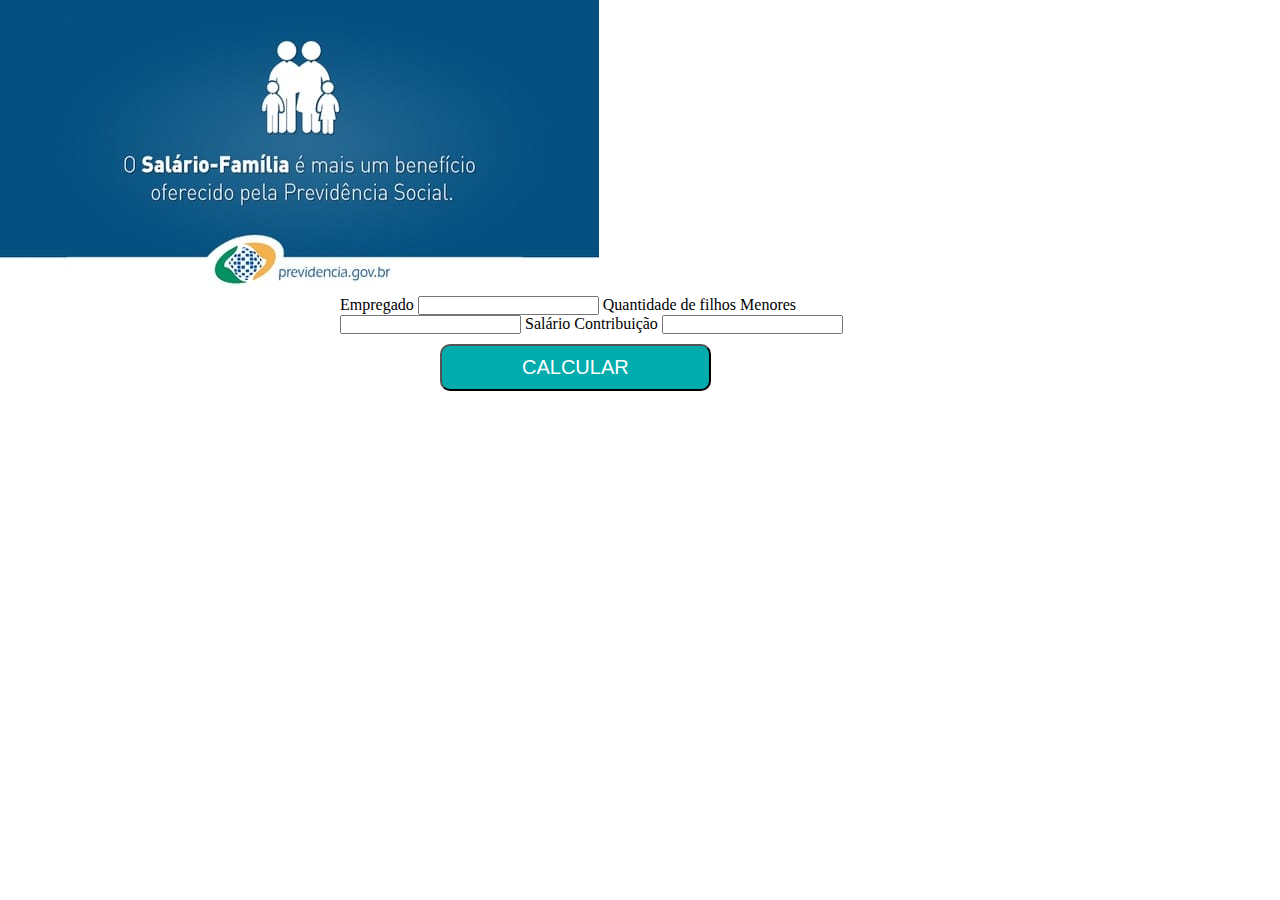
<file: index.html>
<!DOCTYPE html>
<html lang="pt-br">
<head>
    <meta charset="UTF-8">
    <meta name="viewport" content="width=device-width, initial-scale=1.0">
    <title>SalarioFamilia</title>
    <link rel="stylesheet" href="index.css">
    
</head>
<body>
    <div>
        <img src="images/salario-familia.jpg" alt="salario salario-familia">

    </div>
    <div id="page">
        <main>
            <div id="efeito">
             <div id="banner"></div>
            </div>
            <div id="formulario">
                
                
                    <!--NOME-->
                    <label for="Empregado">Empregado</label>
                    <input required type="text" id="nomeDeUsuario">
                    <!--QNT FILHOS MENORES-->
                    <label for="filhosMenores">Quantidade de filhos Menores</label>
                    <input required type="filhosmenores" id="filhosMenores">
                    <!--SALARIO CONTRIBUIÇÃO-->
                    <label for="salarioContribuicao"> Salário Contribuição</label>
                    <input required type="salarioContruicao" id="salarioContribuicao">
                              
                                            
                                   
                                    
                                       
                    <!--butão calcular-->
                    
                    <button type="submit">CALCULAR</button>

                    <div id="resultado"></div>
                                   

                </form>
            </div>    
        </main>
    </div>
    
    
    <script src="script/script.js"></script>
</body>
</html>
</file>
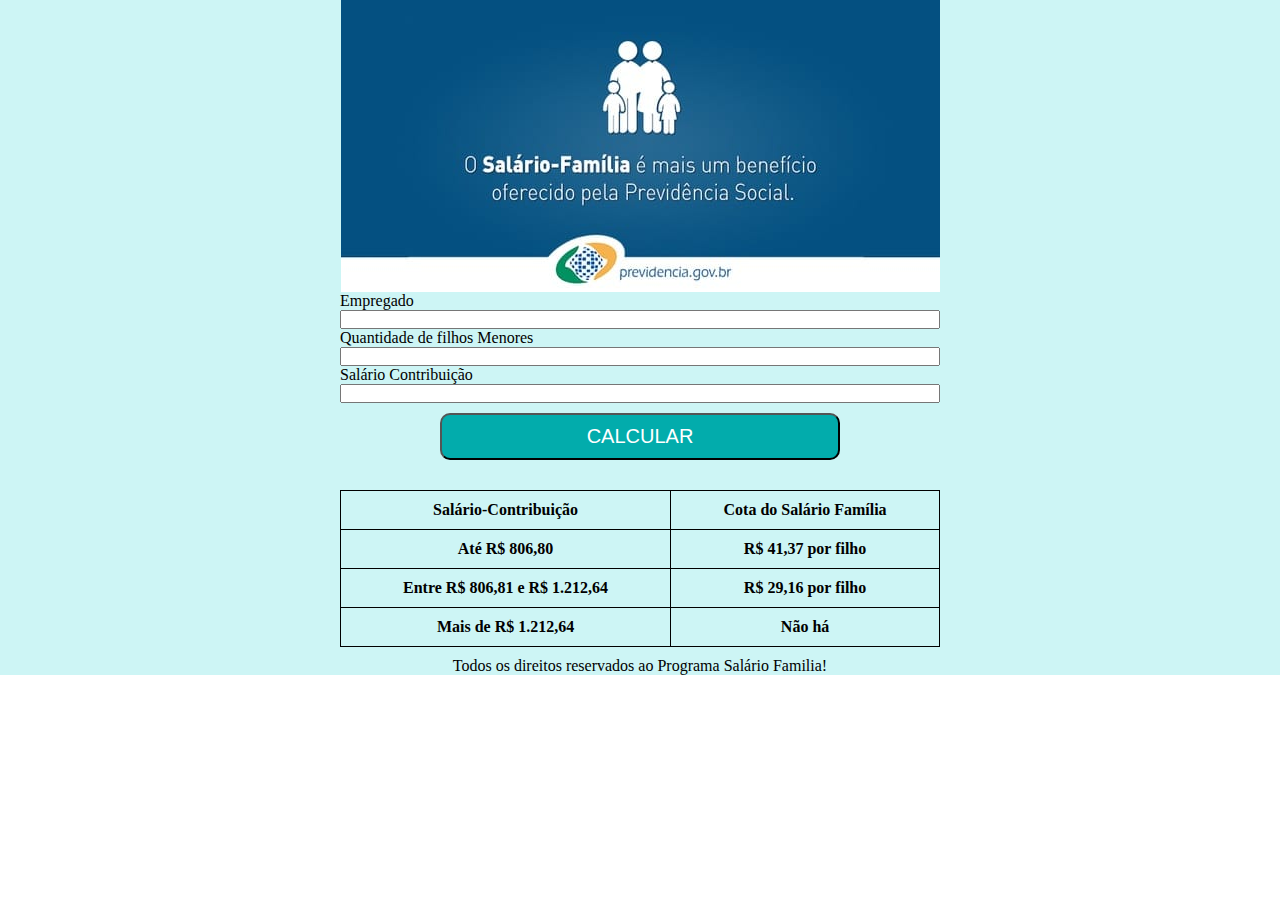
<file: indextest.html>
<!DOCTYPE html>
<html lang="pt-br">
<head>
    <meta charset="UTF-8">
    <meta http-equiv="X-UA-Compatible" content="IE=edge">
    <meta name="viewport" content="width=device-width, initial-scale=1.0">
    <title>SALARIO FAMILIA TEST</title>
    <link rel="stylesheet" href="index.css">
</head>
<body>
<div id="pagina">
    <div id="imagem">
        <img src="images/salario-familia.jpg" alt="">
     </div>
    <div id="formulario">
        <form id="calculoForm">
            <!-- NOME -->
            <label for="nomeDeUsuario">Empregado</label>
            <input required type="text" id="nomeDeUsuario">
    
            <!-- QUANTIDADE DE FILHOS MENORES -->
            <label for="filhosMenores">Quantidade de filhos Menores</label>
            <input required type="number" id="filhosMenores">
    
            <!-- SALÁRIO DE CONTRIBUIÇÃO -->
            <label for="salarioContribuicao">Salário Contribuição</label>
            <input required type="number" id="salarioContribuicao">
    
            <!-- BOTÃO PARA CALCULAR -->
            <button type="button" onclick="calcularContribuicao()">CALCULAR</button>
    
            <!-- Local para exibir o resultado -->
            <p id="resultado"></p>
        </form>
    </div>
    <table>
        <tr>
            <th>Salário-Contribuição</th>
            <th>Cota do Salário Família</th>
        </tr>
        <tr>
            <th>Até R$ 806,80</th>
            <th>R$ 41,37 por filho</th>
        </tr>
        <tr>
            <th>Entre R$ 806,81 e R$ 1.212,64</th>
            <th>R$ 29,16 por filho</th>
        </tr>
        <tr>
            <th>Mais de R$ 1.212,64</th>
            <th>Não há</th>
        </tr>
        </table>

        <footer>Todos os direitos reservados ao Programa Salário Familia!</footer>
    
    <script src="script/script.js"></script>

</div>
</body>
</html>
</file>
<file: index.css>
*{
    padding: 0px;
    margin: 0px;
}
#pagina{
    display: flex;
    flex-direction: column;
    align-items: center;
    background-color: rgb(205, 245, 245);
}
#imagem{
   
    display: flex;
    align-items: center;
}
#formulario{
    width: 600px;
    height: auto;
    margin: 0px auto;
    align-items: center;
       
    
}
#calculoForm{
    display: flex;
    flex-direction: column;
}
table{
    border-collapse: collapse;
    width: 600px;
    margin: 20px 0px 10px 0px; 
  }
  
  td , th{
    border: 1px solid black;
    padding: 10px;
    font-family: 'Times New Roman', Times, serif;
    color: black;
    
  }
  
  button{
    border-radius: 10px;
    margin: 10px 100px;
    padding: 10px 80px 10px 80px;
    background-color: #02acac;
    color: white;
    font-size: 20px;
  
  }
</file>
